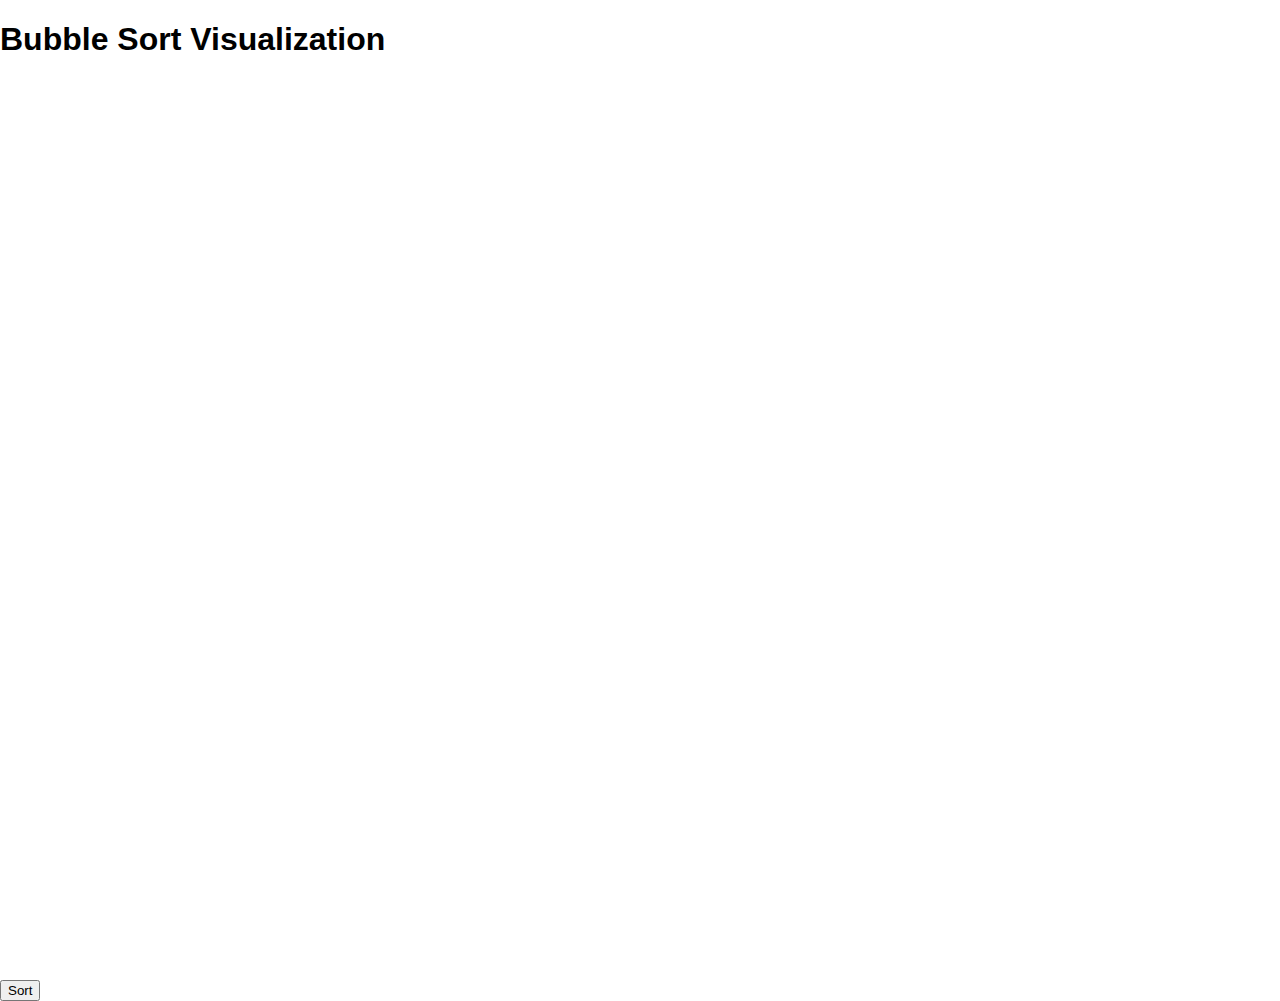
<file: test.html>
<!DOCTYPE html>
<html>
  <head>
    <meta charset="UTF-8" />
    <title>Bubble Sort Visualization</title>
    <style>
      /* Basic styling for the page */
      body {
        font-family: sans-serif;
        margin: 0;
        padding: 0;
      }

      /* Styling for the array visualization */
      .array-container {
        display: flex;
        justify-content: center;
        align-items: center;
        height: 100vh;
      }

      .array-item {
        display: flex;
        justify-content: center;
        align-items: center;
        width: 50px;
        height: 50px;
        margin: 0 5px;
        background-color: #0077cc;
        color: white;
        font-size: 20px;
      }
    </style>
  </head>
  <body>
    <h1>Bubble Sort Visualization</h1>

    <div class="array-container"></div>

    <button onclick="startSorting()">Sort</button>

    <script>
      // Define the array to be sorted
      const arrayToSort = [4, 7, 1, 9, 2, 6, 8, 3, 5];

      // Get the array container element from the page
      const arrayContainer = document.querySelector(".array-container");

      // Function to render the array on the page
      function renderArray(array) {
        // Clear the existing array items from the container
        arrayContainer.innerHTML = "";

        // Loop through the array and create a div element for each item
        array.forEach((item) => {
          const itemDiv = document.createElement("div");
          itemDiv.classList.add("array-item");
          itemDiv.textContent = item;
          arrayContainer.appendChild(itemDiv);
        });
      }

      // Function to perform one step of the bubble sort algorithm
      function bubbleSortStep(array, index) {
        // If we're at the end of the array, we're done with this pass
        if (index >= array.length - 1) {
          return false;
        }

        // If the current item is greater than the next item, swap them
        if (array[index] > array[index + 1]) {
          const temp = array[index];
          array[index] = array[index + 1];
          array[index + 1] = temp;
          return true;
        }

        // Otherwise, no swap is needed
        return false;
      }

      // Function to start the sorting process
      function startSorting() {
        // Render the initial array
        renderArray(arrayToSort);

        // Start the sorting process
        let swapped = true;
        let pass = 0;

        const sortInterval = setInterval(() => {
          // Perform one pass of the bubble sort algorithm
          swapped = false;
          for (let i = 0; i < arrayToSort.length - pass - 1; i++) {
            if (bubbleSortStep(arrayToSort, i)) {
              swapped = true;
            }
          }

          // Render the updated array
          renderArray(arrayToSort);

          // If no swaps were made on this pass, we're done
          if (!swapped) {
            clearInterval(sortInterval);
          }

          pass++;
        }, 500);
      }
    </script>
  </body>
</html>
</file>
